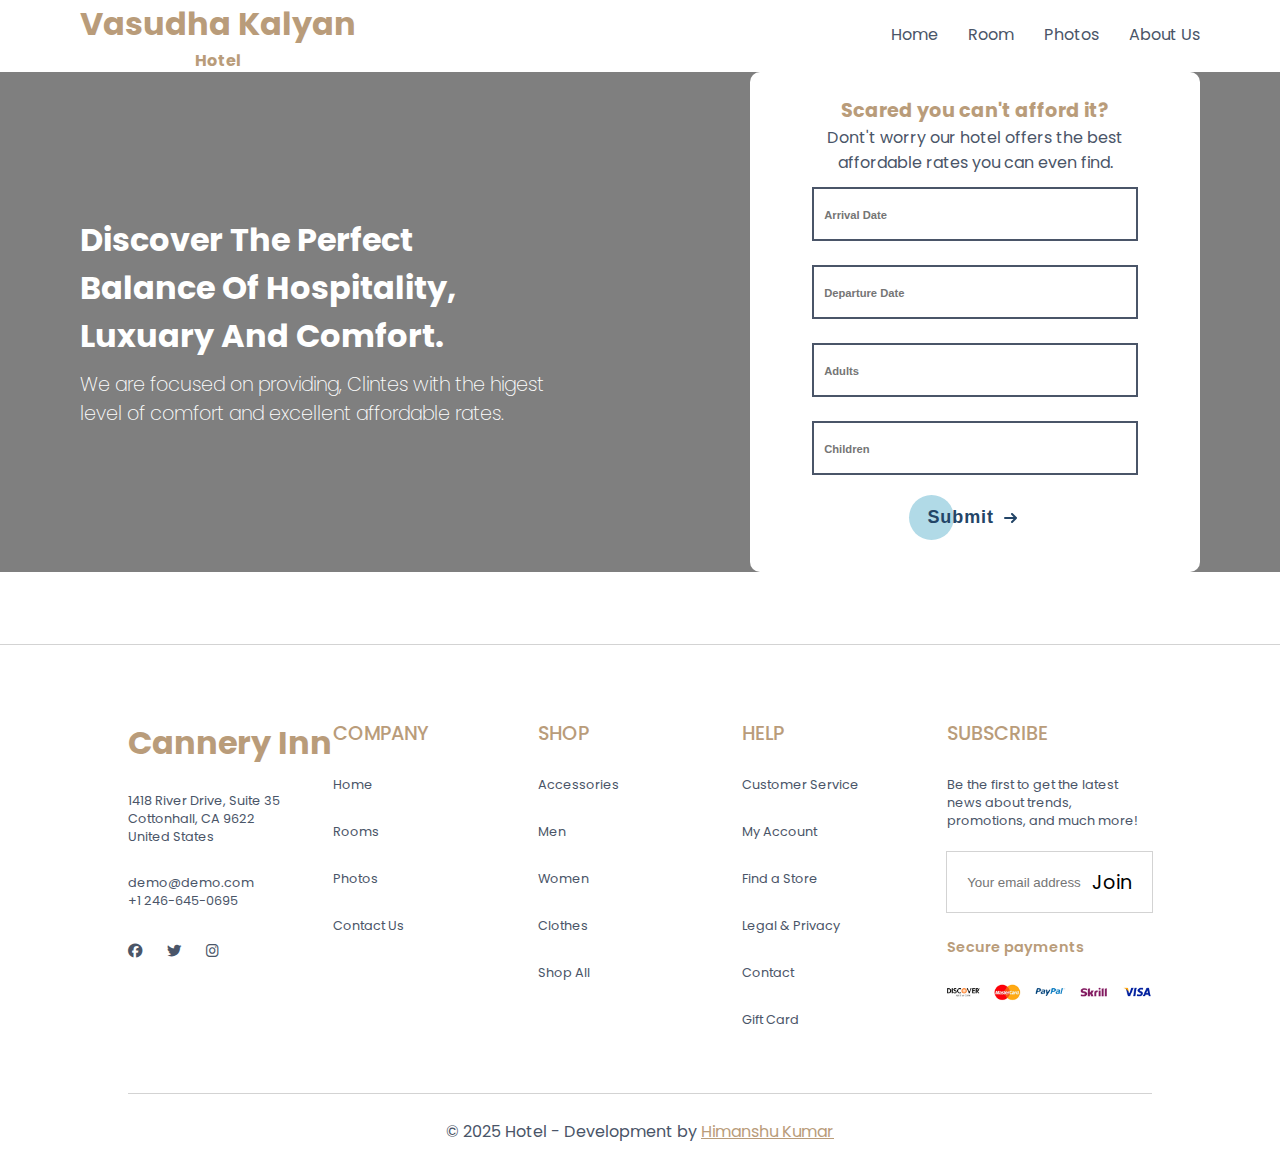
<file: book.html>
<!DOCTYPE html>
<html lang="en">

<head>
    <meta charset="UTF-8">
    <meta name="viewport" content="width=device-width, initial-scale=1.0">
    <title>Canary Inn/Booking</title>
    <!-- style -->
    <link rel="stylesheet" href="css/style.css">
    <!-- query -->
    <link rel="stylesheet" href="css/query.css">
    <!-- font awesome -->
    <link rel="stylesheet" href="https://cdnjs.cloudflare.com/ajax/libs/font-awesome/6.7.2/css/all.min.css"
        integrity="sha512-Evv84Mr4kqVGRNSgIGL/F/aIDqQb7xQ2vcrdIwxfjThSH8CSR7PBEakCr51Ck+w+/U6swU2Im1vVX0SVk9ABhg=="
        crossorigin="anonymous" referrerpolicy="no-referrer" />
</head>

<body>
    <!-- header -->
    <header class="header">
        <nav class="nav">
            <div class="logo">
                <h1>Vasudha Kalyan</h1>

                <h4 class="logoBottom">
                    <a href="/">Hotel</a>
                </h4>
            </div>

            <div class="navLinks">
                <ul class="navLinks-ul">
                    <div class="backHamberger">
                        <div class="back">
                            <i class="fa-solid fa-xmark"></i>
                        </div>
                    </div>
                    <li>
                        <a href="./index.html">
                            Home
                            <div class="h-border"></div>
                        </a>
                    </li>
                    <li>
                        <a href="room.html">Room
                            <div class="h-border"></div>
                        </a>
                    </li>
                    <li>
                        <a href="room.html">Photos
                            <div class="h-border"></div>
                        </a>
                    </li>
                    <li>
                        <a href="contact.html">About Us
                            <div class="h-border"></div>
                        </a>
                    </li>
                </ul>
            </div>

            <div class="hamberger">
                <div class="line"></div>
                <div class="line"></div>
                <div class="line"></div>
            </div>
        </nav>
    </header>
    <!-- header end -->

    <!-- main -->
    <div class="booking-container">
        <div class="hotel">
            <div class="forms">
                <div class="booking-content">
                    <h2>
                        Discover The Perfect Balance Of Hospitality, Luxuary And Comfort.
                    </h2>

                    <p>
                        We are focused on providing, Clintes with the higest level of comfort and excellent affordable
                        rates.
                    </p>
                </div>

                <div class="booking-form">
                    <form class="form" action="./payment.html">
                        <h3>Scared you can't afford it?</h3>
                        <p>Dont't worry our hotel offers the best affordable rates you can even find. </p>

                        <input required class="input" type="text" placeholder="Arrival Date">
                        <input required class="input" type="text" placeholder="Departure Date">
                        <input required class="input" type="text" placeholder="Adults">
                        <input required class="input" type="text" placeholder="Children">


                        <button class="cta">
                            <span>Submit</span>
                            <svg width="15px" height="10px" viewBox="0 0 13 10">
                                <path d="M1,5 L11,5"></path>
                                <polyline points="8 1 12 5 8 9"></polyline>
                            </svg>
                        </button>
                    </form>
                </div>
            </div>
        </div>
    </div>
    <!-- main end -->

    <!-- footer -->
    <footer>
        <div class="footer-con">
            <div class="f-l-main">
                <div class="footer-link l-1">

                    <div class="f-det">
                        <h1 class="footer-head">Cannery Inn</h1>

                        <p class="p-1">
                            1418 River Drive, Suite 35 Cottonhall, CA 9622 United States
                        </p>

                        <p>
                            demo@demo.com
                        </p>

                        <p>
                            +1 246-645-0695
                        </p>

                        <div class="f-i-link">
                            <a href="#">
                                <i class="fa-brands fa-facebook"></i>
                            </a>

                            <a href="#">
                                <i class="fa-brands fa-twitter"></i>
                            </a>

                            <a href="#">
                                <i class="fa-brands fa-instagram"></i>
                            </a>
                        </div>
                    </div>
                </div>

                <div class="footer-link">
                    <h4>
                        COMPANY
                    </h4>
                    <div class="f-lnk">
                        <ul>
                            <a href="/">
                                <li>
                                    Home
                                    <div class="f-bdr"></div>
                                </li>
                            </a>
                            <a href="room.html">
                                <li>
                                    Rooms
                                    <div class="f-bdr"></div>
                                </li>
                            </a>
                            <a href="photos.html">
                                <li>
                                    Photos
                                    <div class="f-bdr"></div>
                                </li>
                            </a>
                            <a href="contact.html">
                                <li>
                                    Contact Us
                                    <div class="f-bdr"></div>
                                </li>
                            </a>
                        </ul>
                    </div>
                </div>

                <div class="footer-link">
                    <h4>
                        SHOP
                    </h4>
                    <div class="f-lnk">
                        <ul>
                            <a href="#">
                                <li>
                                    Accessories
                                    <div class="f-bdr"></div>
                                </li>
                            </a>
                            <a href="#">
                                <li>
                                    Men
                                    <div class="f-bdr"></div>
                                </li>
                            </a>
                            <a href="#">
                                <li>
                                    Women
                                    <div class="f-bdr"></div>
                                </li>
                            </a>
                            <a href="#">
                                <li>
                                    Clothes
                                    <div class="f-bdr"></div>
                                </li>
                            </a>
                            <a href="#">
                                <li>
                                    Shop All
                                    <div class="f-bdr"></div>
                                </li>
                            </a>
                        </ul>
                    </div>
                </div>

                <div class="footer-link">
                    <h4>
                        HELP
                    </h4>
                    <div class="f-lnk">
                        <ul>
                            <a href="#">
                                <li>
                                    Customer Service
                                    <div class="f-bdr"></div>
                                </li>
                            </a>
                            <a href="#">
                                <li>
                                    My Account
                                    <div class="f-bdr"></div>
                                </li>
                            </a>
                            <a href="#">
                                <li>
                                    Find a Store
                                    <div class="f-bdr"></div>
                                </li>
                            </a>
                            <a href="#">
                                <li>
                                    Legal & Privacy
                                    <div class="f-bdr"></div>
                                </li>
                            </a>
                            <a href="#">
                                <li>
                                    Contact
                                    <div class="f-bdr"></div>
                                </li>
                            </a>

                            <a href="#">
                                <li>
                                    Gift Card
                                    <div class="f-bdr"></div>
                                </li>
                            </a>
                        </ul>
                    </div>
                </div>

                <div class="footer-link">
                    <h4>
                        SUBSCRIBE
                    </h4>

                    <div class="f-l-last">
                        <p>
                            Be the first to get the latest news about trends, promotions, and much more!
                        </p>

                        <div class="f-input">
                            <input type="text" placeholder="Your email address">
                            <label for="input">
                                Join
                            </label>
                        </div>

                        <h6>Secure payments</h6>

                        <img src="Src/pay.png" alt="" class="pay">
                    </div>
                </div>
            </div>
        </div>
    </footer>

    <div class="c-right">
        <div class="footer-container">
            <p>© 2025 Hotel - Development by <a href="https://wa.me/+916201030273">Himanshu Kumar</a></p>
        </div>
    </div>
    <!-- footer end -->

    <!-- script -->
    <script src="js/script.js"></script>
</body>

</html>
</file>
<file: css/style.css>
@import url('https://fonts.googleapis.com/css2?family=Poppins:ital,wght@0,100;0,200;0,300;0,400;0,500;0,600;0,700;0,800;0,900;1,100;1,200;1,300;1,400;1,500;1,600;1,700;1,800;1,900&display=swap');

* {
    padding: 0;
    margin: 0;
    box-sizing: border-box;
}

html,
body {
    font-family: "Poppins", serif;
}

:root {
    --nav-bg: #ffffff;
    --nav-logo: #b99c7a;
    --nav-logoBottom: #b99c7a;
    --nav-links: #4a5568;
    --footer-text: #449a5d;
    --scrollBar-bg: #b99c7a;
    --scrollBar-mover: #fff;
    --hamberger-line: #4a5568;
    --navLinks-bg: rgba(0, 0, 0, 0.5);
    --navLinks-ul-bg: #090c10;
    --navLinks-ul-li-border: #ffffff4d;
    --transition-all: all .4s ease-in-out;
    --btn-text: #fff;
    --hero-container-bg: rgba(35, 32, 32, 0.663);
    --room-bg: url(https://images.pexels.com/photos/30767884/pexels-photo-30767884/free-photo-of-cozy-rustic-bedroom-in-santa-teresa.jpeg?auto=compress&cs=tinysrgb&w=1260&h=750&dpr=1);
    --photo-bg: url(https://images.pexels.com/photos/271639/pexels-photo-271639.jpeg?auto=compress&cs=tinysrgb&w=1260&h=750&dpr=1);
    --card-bg: #d5d5d5;
    --about-bg: url(https://images.pexels.com/photos/30669135/pexels-photo-30669135.jpeg?auto=compress&cs=tinysrgb&fit=crop&fp-y=0.8999999761581421&h=500&w=2000);
    --hotel-bg: url(https://images.pexels.com/photos/594077/pexels-photo-594077.jpeg?auto=compress&cs=tinysrgb&w=1260&h=750&dpr=1);
}

::-webkit-scrollbar {
    width: 5px;
}

::-webkit-scrollbar-track {
    background-color: var(--scrollBar-mover);
}

::-webkit-scrollbar-thumb {
    background-color: var(--scrollBar-bg);
}

/* header */
.header {
    width: 100%;
    height: fit-content;
}

.nav {
    height: 8vh;
    display: flex;
    justify-content: space-between;
    align-items: center;
    background-color: var(--nav-bg);
    padding: 0rem 10rem;
    position: relative;
}

.nav .logo {
    color: var(--nav-logo);
    font-size: 1rem;
    font-weight: 600;
    text-align: center;
}

.logo .logoBottom a {
    text-decoration: none;
    color: var(--nav-logoBottom);
    transition: var(--transition-all);
}


.nav .navLinks ul {
    display: flex;
    gap: 30px;
    list-style: none;
}

.nav .navLinks ul li a {
    width: fit-content;
    text-decoration: none;
    font-size: 1rem;
    color: var(--nav-links);
    transition: var(--transition-all);
}

.hamberger {
    display: none;
}

.backHamberger {
    display: none;
}

.h-border {
    width: 0%;
    background-color: var(--nav-logo);
    height: 2px;
    margin-top: 2px;
    transition: .3s;
    border-radius: 20px;
}

.nav .navLinks ul li a:hover .h-border {
    width: 50%;
}

/* header end */

/* hero section */
.hero {
    width: 100%;
    height: 92vh;
    display: flex;
    align-items: center;
    flex-direction: column;
    justify-content: center;
    background-size: cover;
    background-position: center;
    background-repeat: no-repeat;
    position: relative;
    z-index: 11;
}

.hero-container {
    width: 100%;
    height: 100%;
    background-color: var(--hero-container-bg);
    position: absolute;
    left: 0;
    top: 0;
}

.hero-content {
    position: absolute;
    left: 50%;
    transform: translateX(-50%);
    top: 28%;
}

.hero-head {
    font-size: 5rem;
    color: var(--nav-logo);
}

.hero-p {
    color: var(--nav-logo);
    font-size: 1.2rem;
    font-weight: 300;
    margin-bottom: 20px;
}

type--A {
    --line_color: #555555;
    --back_color: #ffecf6;
}

.type--B {
    --line_color: #1b1919;
    --back_color: #e9ecff;
}

.type--C {
    --line_color: #ffffff;
    --back_color: #1cb7da;
}

.button {
    position: relative;
    z-index: 0;
    width: 240px;
    height: 56px;
    text-decoration: none;
    font-size: 14px;
    font-weight: bold;
    color: var(--line_color);
    letter-spacing: 2px;
    transition: all 0.3s ease;
}

.button__text {
    display: flex;
    justify-content: center;
    align-items: center;
    width: 100%;
    height: 100%;
}

.button::before,
.button::after,
.button__text::before,
.button__text::after {
    content: "";
    position: absolute;
    height: 3px;
    border-radius: 2px;
    background: var(--line_color);
    transition: all 0.5s ease;
}

.button::before {
    top: 0;
    left: 54px;
    width: calc(100% - 56px * 2 - 16px);
}

.button::after {
    top: 0;
    right: 54px;
    width: 8px;
}

.button__text::before {
    bottom: 0;
    right: 54px;
    width: calc(100% - 56px * 2 - 16px);
}

.button__text::after {
    bottom: 0;
    left: 54px;
    width: 8px;
}

.button__line {
    position: absolute;
    top: 0;
    width: 56px;
    height: 100%;
    overflow: hidden;
}

.button__line::before {
    content: "";
    position: absolute;
    top: 0;
    width: 150%;
    height: 100%;
    box-sizing: border-box;
    border-radius: 300px;
    border: solid 3px var(--line_color);
}

.button__line:nth-child(1),
.button__line:nth-child(1)::before {
    left: 0;
}

.button__line:nth-child(2),
.button__line:nth-child(2)::before {
    right: 0;
}

.button:hover {
    letter-spacing: 6px;
}

.button:hover::before,
.button:hover .button__text::before {
    width: 8px;
}

.button:hover::after,
.button:hover .button__text::after {
    width: calc(100% - 56px * 2 - 16px);
}

.button__drow1,
.button__drow2 {
    position: absolute;
    z-index: -1;
    border-radius: 16px;
    transform-origin: 16px 16px;
}

.button__drow1 {
    top: -16px;
    left: 40px;
    width: 32px;
    height: 0;
    transform: rotate(30deg);
}

.button__drow2 {
    top: 44px;
    left: 77px;
    width: 32px;
    height: 0;
    transform: rotate(-127deg);
}

.button__drow1::before,
.button__drow1::after,
.button__drow2::before,
.button__drow2::after {
    content: "";
    position: absolute;
}

.button__drow1::before {
    bottom: 0;
    left: 0;
    width: 0;
    height: 32px;
    border-radius: 16px;
    transform-origin: 16px 16px;
    transform: rotate(-60deg);
}

.button__drow1::after {
    top: -10px;
    left: 45px;
    width: 0;
    height: 32px;
    border-radius: 16px;
    transform-origin: 16px 16px;
    transform: rotate(69deg);
}

.button__drow2::before {
    bottom: 0;
    left: 0;
    width: 0;
    height: 32px;
    border-radius: 16px;
    transform-origin: 16px 16px;
    transform: rotate(-146deg);
}

.button__drow2::after {
    bottom: 26px;
    left: -40px;
    width: 0;
    height: 32px;
    border-radius: 16px;
    transform-origin: 16px 16px;
    transform: rotate(-262deg);
}

.button__drow1,
.button__drow1::before,
.button__drow1::after,
.button__drow2,
.button__drow2::before,
.button__drow2::after {
    background: var(--back_color);
}

.button:hover .button__drow1 {
    animation: drow1 ease-in 0.06s;
    animation-fill-mode: forwards;
}

.button:hover .button__drow1::before {
    animation: drow2 linear 0.08s 0.06s;
    animation-fill-mode: forwards;
}

.button:hover .button__drow1::after {
    animation: drow3 linear 0.03s 0.14s;
    animation-fill-mode: forwards;
}

.button:hover .button__drow2 {
    animation: drow4 linear 0.06s 0.2s;
    animation-fill-mode: forwards;
}

.button:hover .button__drow2::before {
    animation: drow3 linear 0.03s 0.26s;
    animation-fill-mode: forwards;
}

.button:hover .button__drow2::after {
    animation: drow5 linear 0.06s 0.32s;
    animation-fill-mode: forwards;
}

@keyframes drow1 {
    0% {
        height: 0;
    }

    100% {
        height: 100px;
    }
}

@keyframes drow2 {
    0% {
        width: 0;
        opacity: 0;
    }

    10% {
        opacity: 0;
    }

    11% {
        opacity: 1;
    }

    100% {
        width: 120px;
    }
}

@keyframes drow3 {
    0% {
        width: 0;
    }

    100% {
        width: 80px;
    }
}

@keyframes drow4 {
    0% {
        height: 0;
    }

    100% {
        height: 120px;
    }
}

@keyframes drow5 {
    0% {
        width: 0;
    }

    100% {
        width: 124px;
    }
}

.container {
    width: 100%;
    height: 100px;
    display: flex;
    flex-direction: column;
    justify-content: center;
    align-items: center;
}

.button:not(:last-child) {
    margin-bottom: 64px;
}

/* swiper */
.swiper {
    width: 100%;
    height: 100%;
}

.swiper-slide {
    text-align: center;
    font-size: 18px;
    background: #fff;
    display: flex;
    justify-content: center;
    align-items: center;
}


.swiper-slide img {
    /* display: block; */
    width: 100%;
    height: 100%;
    object-fit: cover;
}



/* hero end */



/* footer section */
footer {
    width: 100%;
    height: 50vh;
    margin-top: 8vh;
    border-top: 1px solid #22222233;
    display: flex;
    justify-content: center;
}

.footer-head {
    font-size: 2rem;
    margin-bottom: 25px;
    color: var(--nav-logo);
}

.footer-con {
    width: 80%;
    height: 100%;
    border-bottom: 1px solid #22222233;
    display: flex;
    align-items: center;
    justify-content: space-between;
}

.footer-link {
    height: 350px;
    width: 300px;/
}

.f-l-main {
    width: 100%;
    height: 300px;
    display: flex;
    justify-content: space-between;
}

.footer-link img {
    width: 115px;
    margin-bottom: 28px;
}

.f-det p {
    font-size: 0.8rem;
    color: var(--nav-links);
}

.p-1 {
    margin-bottom: 28px;
    width: 80%;
}

.f-i-link {
    display: flex;
    gap: 25px;
    margin-top: 28px;
}

.f-i-link a i {
    font-size: 0.9rem;
    color: var(--nav-links);
}

.f-i-link a i:hover {
    color: var(--nav-logo);
}

.footer-link h4 {
    font-size: 1.2rem;
    font-weight: 500;
    color: var(--nav-logo);
    margin-bottom: 28px;
}

.f-lnk ul {
    list-style: none;
}

.f-lnk ul li {
    margin-bottom: 22px;
    font-size: 0.8rem;
    width: fit-content;
    color: #222222;
}

.f-bdr {
    width: 0%;
    background-color: var(--nav-logo);
    height: 2px;
    margin-top: 5px;
    transition: .3s;
}

.f-lnk ul li:hover .f-bdr {
    width: 60%;
}

.f-lnk a {
    text-decoration: none;
}

.f-lnk a li {
    color: var(--nav-links);
}

.f-l-last p {
    font-size: 0.8rem;
    color: var(--nav-links);
    margin-bottom: 22px;
}

.f-input {
    position: relative;
}

.f-input input {
    width: 100%;
    height: 60px;
    border: none;
    outline: 1px solid #22222233;
    padding-left: 20px;
    color: #222222;
    position: relative;
}

.f-input label {
    position: absolute;
    bottom: 50%;
    transform: translatey(50%);
    right: 20px;
    font-size: 1.2rem;
}

.footer-link h6 {
    margin-top: 25px;
    font-size: 0.9rem;
    font-weight: 600;
    color: var(--nav-logo);
}

.pay {
    margin-top: 22px;
    width: 100% !important;
}

.c-right {
    width: 100%;
    display: flex;
    justify-content: center;
    margin: 25px 0px;

}

.c-right-con {
    width: 80%;
    display: flex;
    justify-content: space-between;
}

.c-1 {
    font-size: 0.8rem;
    color: #767676;
}

.c-2 {
    font-size: 0.8rem;
    color: #767676;
}

.footer-container p {
    color: var(--nav-links);
}

.footer-container p a {
    color: var(--nav-logo);
}

/* footer section end */


/* room page */
.room-container {
    width: 100%;
    height: fit-content;
    /* background-color: var(--nav-logo); */
    position: relative;
}

.room-header {
    width: 100%;
    height: 30vh;
    background-image: var(--room-bg);
    background-size: cover;
    background-position: center;
    position: relative;
    z-index: 1;
    display: flex;
    justify-content: center;
    align-items: center;
    flex-direction: column;
}

.room-header::after {
    content: "";
    position: absolute;
    width: 100%;
    height: 100%;
    top: 0;
    left: 0;
    z-index: -1;
    background-color: var(--navLinks-bg);
}

.room-head {
    font-size: 3rem;
    color: var(--btn-text);
}

.room-desc {
    font-size: 1.1rem;
    color: var(--btn-text);
    margin-top: 5px;
    font-weight: 200;
}

.rooms {
    width: 100%;
    height: fit-content;
    padding: 1.5rem 10rem;
}

.room-deatils {
    display: flex;
    justify-content: center;
    gap: 1.5rem;
}

.card {
    max-width: 300px;
    border-radius: 0.5rem;
    background-color: var(--card-bg);
    box-shadow: 0 1px 2px 0 rgba(0, 0, 0, 0.05);
    border: 1px solid transparent;
    overflow: hidden;
}

.card:hover .image img {
    transform: scale(1.1);
}

.card a {
    text-decoration: none
}

.content {
    padding: 1.1rem;
}

.image {
    object-fit: cover;
    width: 100%;
    height: 150px;
    background-color: rgb(239, 205, 255);
    overflow: hidden;
}

.image img {
    width: 100%;
    height: 100%;
    object-fit: cover;
    transition: var(--transition-all);
}

.title {
    color: #111827;
    font-size: 1.125rem;
    line-height: 1.75rem;
    font-weight: 600;
}

.desc {
    margin-top: 0.5rem;
    color: #6B7280;
    font-size: 0.875rem;
    line-height: 1.25rem;
}

.action {
    display: inline-flex;
    margin-top: 1rem;
    color: #ffffff;
    font-size: 0.875rem;
    line-height: 1.25rem;
    font-weight: 500;
    align-items: center;
    gap: 0.25rem;
    background-color: var(--hamberger-line);
    padding: 4px 8px;
    border-radius: 4px;
}

.action span {
    transition: .3s ease;
}

.action:hover span {
    transform: translateX(4px);
}

.premium-rooms {
    width: 100%;
    height: fit-content;
    display: flex;
    gap: 1.5rem;
    margin-top: 1.5rem;
}

.card_box {
    width: 300px;
    height: 350px;
    border-radius: 20px;
    position: relative;
    box-shadow: 0 25px 50px rgba(0, 0, 0, 0.113);
    transition: all .3s;
    overflow: hidden;
}

.card_box:hover {
    transform: scale(0.98);
}

.card_box span {
    position: absolute;
    overflow: hidden;
    width: 150px;
    height: 150px;
    top: -10px;
    left: -10px;
    display: flex;
    align-items: center;
    justify-content: center;
}

.card_box img {
    width: 100%;
    height: 100%;
    object-fit: cover;
}

.card_box span::before {
    content: 'Premium';
    position: absolute;
    width: 150%;
    height: 40px;
    background-color: var(--nav-logo);
    transform: rotate(-45deg) translateY(-20px);
    display: flex;
    align-items: center;
    justify-content: center;
    color: #fff;
    font-weight: 600;
    letter-spacing: 0.1em;
    text-transform: uppercase;
    box-shadow: 0 5px 10px rgba(0, 0, 0, 0.23);
}

.card_box span::after {
    content: '';
    position: absolute;
    width: 10px;
    bottom: 0;
    left: 0;
    height: 10px;
    z-index: -1;
    box-shadow: 140px -140px #cc3f47;
    background-image: linear-gradient(45deg, #FF512F 0%, #F09819 51%, #FF512F 100%);
}

/* room page end */




/* photos section */
.photo-container {
    width: 100%;
    height: fit-content;
}

.photo-header {
    width: 100%;
    height: 30vh;
    background-image: var(--photo-bg);
    background-size: cover;
    background-position: center;
    position: relative;
    z-index: 1;
    display: flex;
    justify-content: center;
    align-items: center;
    flex-direction: column;
    position: relative;
}

.photo-header::after {
    content: "";
    position: absolute;
    width: 100%;
    height: 100%;
    top: 0;
    left: 0;
    z-index: -1;
    background-color: var(--navLinks-bg);
}

.photo-header h1 {
    font-size: 3rem;
    color: var(--btn-text);
}

.photo-header p {
    font-size: 1.1rem;
    color: var(--btn-text);
    margin-top: 5px;
    font-weight: 200;
}

.rooms-all {
    width: 100%;
    height: fit-content;
    padding: 1.5rem 10rem;
}

.all-room {
    display: flex;
    justify-content: space-between;
}


.room-head .single-head {
    font-size: 1.5rem;
    color: var(--nav-logo);
    margin-bottom: 25px;
}

.photo-card {
    width: 190px;
    height: 254px;
    background: rgb(236, 236, 236);
    box-shadow: rgba(0, 0, 0, 0.4) 0px 2px 4px, rgba(0, 0, 0, 0.3) 0px 7px 13px -3px, rgba(0, 0, 0, 0.2) 0px -3px 0px inset;
}

.photo-card img {
    width: 100%;
    height: 100%;
    object-fit: cover;
}

/* photo section end */



/* about page */
.about-container {
    width: 100%;
    height: fit-content;
    ;
}

.about-header {
    width: 100%;
    height: 30vh;
    background-image: var(--about-bg);
    background-size: cover;
    background-position: center;
    position: relative;
    display: flex;
    justify-content: center;
    align-items: center;
    flex-direction: column;
    position: relative;
    z-index: 1;
}

.about-header::after {
    content: "";
    position: absolute;
    width: 100%;
    height: 100%;
    top: 0;
    left: 0;
    z-index: -1;
    background-color: var(--navLinks-bg);
}

.about-head {
    font-size: 3rem;
    color: var(--btn-text);
}

.about-header p {
    font-size: 1.1rem;
    color: var(--btn-text);
    margin-top: 5px;
    font-weight: 200;
}

.about-founder {
    width: 100%;
    height: fit-content;
    padding: 1.5rem 12rem;
    display: flex;
    justify-content: center;
    gap: 1.5rem;
}

.about-founder-det {
    display: flex;
    flex-direction: column;
    justify-content: center;
}


.about-founder-img img {
    height: 500px;
    width: 600px;
    object-fit: cover;
    border-radius: 2px;
    box-shadow: 0px 0px 50px #00000048;
}

.about-founder-det h2 {
    font-size: 2rem;
    color: var(--nav-logo);
    margin-bottom: 20px;
}

.about-founder-det p {
    font-size: 1.1rem;
    color: var(--nav-links);
    font-weight: 200;
    margin-bottom: 10px;
}

/* about page end */


/* booking page */
.booking-container {
    width: 100%;
    height: fit-content;
    position: relative;
}

.hotel {
    width: 100%;
    height: fit-content;
    background-image: var(--hotel-bg);
    background-position: center;
    background-size: cover;
    background-repeat: no-repeat;
    position: relative;
    z-index: 1;
}

.forms {
    width: 100%;
    height: 100%;
    background-color: var(--navLinks-bg);
    display: flex;
    justify-content: space-between;
    align-items: center;
    padding: 10rem 12rem;
}

.booking-content h2 {
    font-size: 2rem;
    color: var(--nav-bg);
    width: 70%;
}

.booking-content p {
    font-size: 1.2rem;
    font-weight: 200;
    color: var(--nav-bg);
    width: 70%;
    margin-top: 10px;
}

.form {
    background-color: var(--nav-bg);
    width: 450px;
    height: 500px;
    display: flex;
    flex-direction: column;
    align-items: center;
    border-radius: 10px;
    padding: 1.5rem;
}

.form h3 {
    font-size: 1.2rem;
    color: var(--nav-logo);
}

.form p {
    font-size: 1rem;
    text-align: center;
    padding: 0rem 2rem;
    color: var(--nav-links);
}

.input {
    margin: 14px;
    border: none;
    height: 50px;
    width: 80%;
    outline: 2px solid var(--nav-links);
    padding: 10px;
    font-weight: 600;
    font-size: .8rem;
    color: var(--nav-links);
}

.input::placeholder {
    font-weight: 600;
    font-size: .7rem;
}

.cta {
    position: relative;
    margin: auto;
    padding: 12px 18px;
    transition: all 0.2s ease;
    border: none;
    background: none;
    cursor: pointer;
}

.cta:before {
    content: "";
    position: absolute;
    top: 0;
    left: 0;
    display: block;
    border-radius: 50px;
    background: #b1dae7;
    width: 45px;
    height: 45px;
    transition: all 0.3s ease;
}

.cta span {
    position: relative;
    font-family: "Ubuntu", sans-serif;
    font-size: 18px;
    font-weight: 700;
    letter-spacing: 0.05em;
    color: #234567;
}

.cta svg {
    position: relative;
    top: 0;
    margin-left: 10px;
    fill: none;
    stroke-linecap: round;
    stroke-linejoin: round;
    stroke: #234567;
    stroke-width: 2;
    transform: translateX(-5px);
    transition: all 0.3s ease;
}

.cta:hover:before {
    width: 100%;
    background: #b1dae7;
}

.cta:hover svg {
    transform: translateX(0);
}

.cta:active {
    transform: scale(0.95);
}

.pop-up {
    width: 300px;
    height: 100px;
    position: absolute;
    left: 50%;
    transform: translateX(-50%);
    top: -100%;
    background-image: url(https://images.pexels.com/photos/2096983/pexels-photo-2096983.jpeg?auto=compress&cs=tinysrgb&w=1260&h=750&dpr=1);
    background-size: cover;
    background-position: center;
    background-repeat: no-repeat;
    z-index: 1;
    border-radius: 50px;
    overflow: hidden;
    box-shadow: 0px 0px 20px #4844446b;
    padding: 2rem;
    display: flex;
    justify-content: center;
    align-items: center;
    transition: var(--transition-all);
}

.pop-up::after {
    content: "";
    width: 100%;
    height: 100%;
    background-color: var(--navLinks-bg);
    z-index: -1;
    position: absolute;
    top: 0;
    left: 0;
}

/* booking page end */





/* payment Page */

.payment-container {
    width: 100%;
    height: 100vh;
    background: url(https://r2imghtlak.mmtcdn.com/r2-mmt-htl-image/htl-imgs/201411041749096035-917ab0b8b3d411ec829b0a58a9feac02.jpg);
    display: flex;
    justify-content: center;
    align-items: center;
    background-size: cover;
    background-repeat: no-repeat;
    background-position: center;
    position: relative;
    z-index: 1;
}

.payment-container::after {
    content: "";
    position: absolute;
    top: 0;
    left: 0;
    width: 100%;
    height: 100%;
    z-index: -1;
    background-color: #c2c2c2b9;
}

.payment-wrapper {
    width: fit-content;
    height: fit-content;
    background-color: rgba(255, 255, 255, 0.284);
    backdrop-filter: blur(10px);
    border-radius: 20px;
    padding: 20px 40px;
}

.paypal, .atm,.qr {
    display: flex;
    align-items: center;
    gap: 20px;
    border-bottom: 1px solid #222222;
    padding: 20px 0px;
    position: relative;
}

.card-no {
    display: flex;
    gap: 20px;
    border-bottom: 1px solid #222222;
    padding: 20px 0px;
}

.paypal, .atm,.no, .expiry, .qr span {
    font-size: 1.1rem;
    font-weight: 600;
    color: #090c10;
   
}

.no {
    display: flex;
    gap: 20px;
}

.no input {
    outline: none;
    border: none;
    padding: 0 5px;
    height: 30px;
    background: rgba(0, 0, 0, 0.184);
    backdrop-filter: blur(10px);
    color: #fff;
}

.upper-ex, .ex-content {
    display: flex;
    align-items: center;
    gap: 20px;
}

.ex-content {
    margin-top: 20px;
}

.ex-content input {
    outline: none;
    border: none;
    height: 30px;
    padding: 0 5px;
    background: rgba(0, 0, 0, 0.184);
    color: #fff;
    backdrop-filter: blur(10px);
}

.final-btn {
    margin-top: 20px;
    text-align: center;
}

.final-btn button {
    padding: 15px 40px;
    font-size: .9rem;
    outline: none;
    border: none;
    border-radius: 10px;
    color: #090c10;
    text-transform: uppercase;
    font-weight: 600;
}

.home-back {
    position: absolute;
    top: 20px;
    left: 20px;
}

.home-back a {
    color: #090c10;
    font-size: .9rem;
}

.payment-i, .paypal-i {
    height: 30px;
    position: absolute;
    right: 0;
}
</file>
<file: css/query.css>
@media screen and (max-width: 1366px) {

    .nav {
        padding: 0rem 5rem;
    }

    .discribe-text {
        padding: 0rem 5rem;
    }

    .rooms {
        padding: 1rem 5rem;
    }

    .rooms-all {
        padding: 1rem 5rem;
    }

    .all-room {
        flex-wrap: wrap;
        gap: 1rem;
        justify-content: start;
    }


    .about-founder {
        padding: 1rem 5rem;
    }

    .forms {
        padding: 0rem 5rem;
    }

}

@media screen and (max-width: 765px) {

    .nav {
        padding: 0rem 1rem;
    }

    .discribe-text {
        padding: 0rem 2rem;
    }

    .navLinks {
        display: block;
        background-color: var(--navLinks-bg);
        position: absolute;
        top: 0;
        right: 0;
        height: 100vh;
        width: 100%;
        z-index: 100;
        opacity: 0;
        visibility: visible;
        transition: var(--transition-all);
        z-index: -100;
        overflow: hidden;
    }

    .navLinks ul {
        width: 85%;
        height: 100vh;
        background-color: var(--nav-logo);
        position: absolute;
        left: 50%;
        transform: translate(-50%, 0);
        bottom: -500px;
        display: flex;
        flex-direction: column;
        padding: 80px 25px;
        transition: var(--transition-all);
        border-top-left-radius: 10px;
        border-top-right-radius: 10px;
    }

    .navLinks ul li {
        border-bottom: 1px solid var(--navLinks-ul-li-border);
        padding-bottom: 10px;
    }

    .navLinks ul li a {
        color: #fff !important;
        font-size: .9rem !important;
    }


    .logoBottom {
        display: none;
    }

    .hamberger {
        display: block;
    }

    .hamberger .line {
        width: 22px;
        height: 2px;
        background-color: var(--hamberger-line);
        margin: 5px;
    }

    .backHamberger {
        display: block;
        position: absolute;
        left: 50%;
        transform: translate(-50%, 0);
        top: -70px;
        color: #fff;
        font-size: 1.2rem;
        background-color: var(--nav-logo);
        width: 50px;
        height: 50px;
        display: flex;
        justify-content: center;
        align-items: center;
        border-radius: 50%;
    }

    .hero-head {
        font-size: 3.5rem;
    }

    .hero-p {
        font-size: 1.1rem;
        margin-top: 10px;
    }

    .discribe-text {
        padding: 0rem 1rem;
        font-size: 1rem;
    }

    .plants-btn {
        font-size: 14px;
    }

    .button {
        width: 280px;
        height: 50px;
    }

    footer {
        height: fit-content;
    }

    .footer-con {
        width: 100%;
        padding-left: 15px;
    }

    .f-l-main {
        height: fit-content;
    }

    .f-l-main {
        flex-direction: column;
    }

    .footer-link {
        height: fit-content;
        margin-bottom: 25px;
    }

    .l-1 {
        margin-top: 35px;
        margin-bottom: 35px;
    }

    .c-right-con {
        width: 90%;
        height: fit-content;
        flex-direction: column;
    }

    .c-right {
        margin: 20px 0px;
    }

    .c-1 {
        height: fit-content;
        background-color: #ffffff;
        text-align: center;
    }

    .c-2 {
        text-align: center;
        margin-top: 8px;
    }

    .p-1 {
        margin-bottom: 8px;
    }

    .f-i-link {
        margin-top: 8px;
    }

    .footer-head {
        margin-bottom: 10px;
    }

    .footer-link h4 {
        margin-bottom: 10px;
    }

    .f-lnk ul li {
        margin-bottom: 8px;
    }

    .footer-container p {
        font-size: .8rem;
    }

    /* footer end */

    /* room page */

    .room-deatils {
        flex-direction: column;
        align-items: center;
    }

    .rooms {
        padding: 0rem 1rem;
        margin-top: 1.5rem;
    }

    .card {
        max-width: 90%;
    }

    .premium-rooms {
        flex-direction: column;
        align-items: center;
    }

    .card_box {
        width: 90%;
    }

    .room-head {
        font-size: 2rem;
    }

    .room-desc {
        text-align: center;
        font-size: 1rem;
        padding: 0rem 3rem;
    }

    /* room page end */


    /* photo pages */

    .photo-header h1 {
        font-size: 2rem;
    }

    .photo-header p {
        font-size: 1rem;
    }

    .rooms-all {
        padding: 1rem 1rem;
    }

    .all-room {
        justify-content: center;
        flex-wrap: wrap;
        gap: 1.2rem;
    }

    .room-head .single-head {
        padding: 0rem;
        text-align: center;
    }

    .photo-card {
        width: 100%;
    }

    /* photos pages */




    /* about page */
    .about-head {
        font-size: 2rem;
    }

    .about-header p {
        font-size: 1rem;
    }

    .about-founder {
        flex-direction: column;
        padding: 1rem 1rem;
    }

    .about-founder-img img {
        width: 100%;
    }

    .about-founder-det h2 {
        font-size: 1.5rem;
    }

    .about-founder-det p {
        font-size: 1rem;
    }

    /* about page end */



    /* form page */
    .forms {
        flex-direction: column;
        justify-content: center;
        gap: 50px;
        padding: 5rem 1rem;
    }

    .booking-content {
        display: flex;
        flex-direction: column;
        align-items: center;
    }

    .booking-content h2 {
        width: 80%;
        font-size: 1.5rem;
        text-align: center;
    }

    .booking-content p {
        width: 80%;
        text-align: center;
        font-size: 1rem;
    }

    .form {
        width: 100%;
    }

    /* form page end */



    /* payment page */
    .card-no {
        display: flex;
        flex-direction: column;
    }

    .paypal,
    .atm,
    .no,
    .expiry,
    .qr span {
        font-size: .8rem;
    }

    .final-btn button {
        font-size: .7rem;
    }

    .home-back a {
        font-size: .7rem;
    }

    .payment-i {
        height: 10px;
    }
}
</file>
